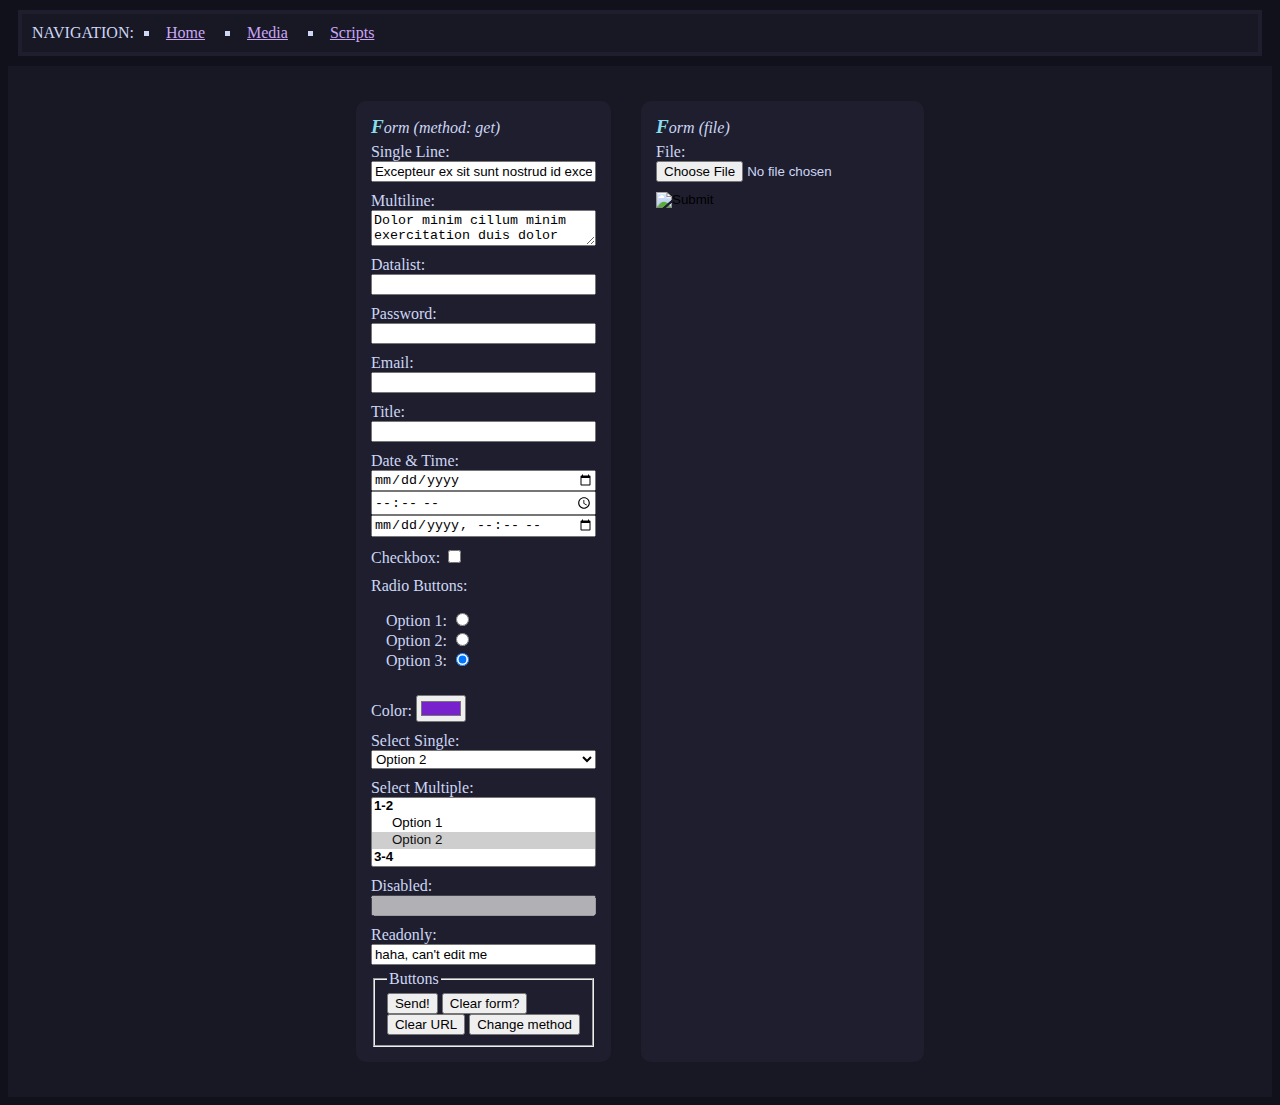
<file: pages/form.html>
<!DOCTYPE html>
<html>
	<head>
		<title>Form</title>
		<link
			rel="icon"
			href="data:;base64,iVBORw0KGgo="
		/>
		<link
			rel="stylesheet"
			type="text/css"
			href="/css/style.css"
		/>
		<script src="/js/form.js"></script>
		<style>
			a {
				color: var(--mauve);
			}

			a:visited {
				color: var(--maroon);
			}

			a:hover {
				color: var(--green) !important;
			}
		</style>
	</head>
	<body style="background-color: var(--crust); color: var(--text)">
		<ul id="nav">
			NAVIGATION:
			<li><a href="/index.html">Home</a></li>
			<li><a href="/pages/media.html">Media</a></li>
			<li><a href="/pages/scripts.html">Scripts</a></li>
		</ul>
		<div
			id="content"
			class="forms"
		>
			<form
				id="form-main"
				name="main-form"
				method="get"
			>
				<div class="form-content">
					<p class="form-header">
						Form
						<span> (method: <i id="form-main-method">get</i>)</span>
					</p>
					<div>
						Single Line:
						<input
							name="text-single-line"
							type="text"
							value="Excepteur ex sit sunt nostrud id excepteur ex qui voluptate aute."
						/>
					</div>
					<div>
						Multiline:
						<textarea name="text-multiline">
Dolor minim cillum minim exercitation duis dolor elit excepteur elit eu ea nostrud laborum.</textarea
						>
					</div>
					<div>
						Datalist:
						<input
							name="text-datalist"
							list="form-main-datalist"
						/>
						<datalist id="form-main-datalist">
							<option value="abc"></option>
							<option value="xyz"></option>
						</datalist>
					</div>
					<div>
						Password:
						<input
							name="password"
							type="password"
						/>
					</div>
					<div>
						Email:
						<input
							name="email"
							type="email"
						/>
					</div>
					<div>
						Title:
						<input title="I'm a title!" />
					</div>
					<div>
						Date & Time:
						<input
							name="date"
							type="date"
						/>
						<input
							name="time"
							type="time"
						/>
						<input
							name="datetime-local"
							type="datetime-local"
						/>
					</div>
					<div>
						<label>
							Checkbox:
							<input
								name="checkbox"
								type="checkbox"
								value="123"
							/>
						</label>
					</div>
					<div>
						Radio Buttons:
						<div class="form-content">
							<label>
								Option 1:
								<input
									name="radio"
									type="radio"
									value="1"
									accesskey="1"
								/>
							</label>
							<label>
								Option 2:
								<input
									name="radio"
									type="radio"
									value="2"
									accesskey="2"
								/>
							</label>
							<label>
								Option 3:
								<input
									name="radio"
									type="radio"
									value="3"
									accesskey="3"
									checked
								/>
							</label>
						</div>
					</div>
					<div>
						<label
							>Color:
							<input
								name="color"
								type="color"
								value="#7722cc"
							/>
						</label>
					</div>
					<div>
						Select Single:
						<select name="select-single">
							<option value="1">Option 1</option>
							<option
								value="2"
								selected
							>
								Option 2
							</option>
							<option value="3">Option 3</option>
						</select>
					</div>
					<div>
						Select Multiple:
						<select
							name="select-multiple"
							multiple
						>
							<optgroup label="1-2">
								<option value="1">Option 1</option>
								<option
									value="2"
									selected
								>
									Option 2
								</option>
							</optgroup>
							<optgroup label="3-4">
								<option
									value="3"
									selected
								>
									Option 3
								</option>
								<option
									value="4"
									selected
								>
									Option 4
								</option>
							</optgroup>
						</select>
					</div>
					<div>
						Disabled:
						<input disabled />
					</div>
					<div>
						Readonly:
						<input
							readonly
							value="haha, can't edit me"
						/>
					</div>
					<fieldset>
						<legend>Buttons</legend>
						<span>
							<input
								type="submit"
								value="Send!"
							/>
							<input
								type="reset"
								value="Clear form?"
							/>
						</span>
						<span>
							<button
								type="button"
								onclick="clearUrl()"
							>
								Clear URL
							</button>
							<input
								type="button"
								onclick="changeFormMethod()"
								value="Change method"
							/>
						</span>
					</fieldset>
				</div>
			</form>
			<form
				id="form-file"
				name="file-form"
				method="post"
				enctype="multipart/form-data"
			>
				<div class="form-content">
					<p class="form-header">Form (file)</p>
					<div>
						File:
						<input
							name="file"
							type="file"
							accept=".html"
						/>
					</div>
					<div>
						<input
							name="image"
							type="image"
							src="https://www.clker.com/cliparts/M/E/Q/Q/a/K/button-send-md.png"
						/>
					</div>
				</div>
			</form>
		</div>
	</body>
</html>
</file>
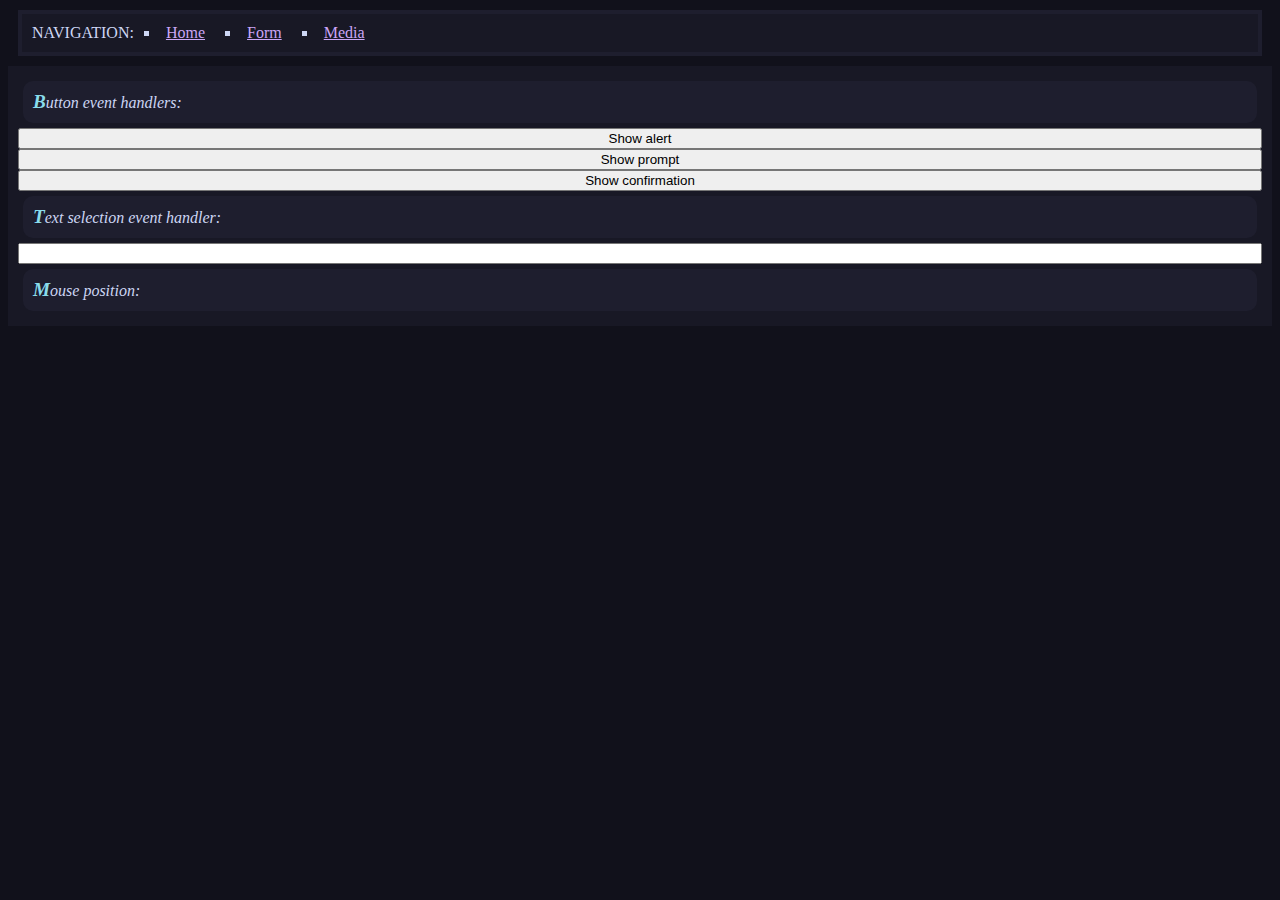
<file: pages/scripts.html>
<!DOCTYPE html>
<html>
	<head>
		<title>Scripts</title>
		<link
			rel="icon"
			href="data:;base64,iVBORw0KGgo="
		/>
		<link
			rel="stylesheet"
			type="text/css"
			href="/css/style.css"
		/>
		<style>
			a {
				color: var(--mauve);
			}

			a:visited {
				color: var(--maroon);
			}

			a:hover {
				color: var(--green) !important;
			}
		</style>
		<style>
			#content > div {
				display: flex;
				flex-direction: column;
			}
		</style>
		<script>
			// VARIABLES
			const numberIntDec = 9;
			const numberIntHex = 0xa5;
			const numberFloat = 5.3;

			const stringDoubleQuotes = "string";
			const stringSingleQuotes = "string";
			const stringTemplate = `string`;
			const stringObject = new String("string");

			const boolean = true;

			const _null = null;
			const $undefined = undefined;
			const nan = NaN;

			const object = {
				a: 1,
				b: 2,
			};

			// - Arrays
			const arrayArr0 = new Array();
			const arrayArr2 = new Array(2);
			const arrayArr = new Array("1", 2, null);
			const array = [
				numberIntDec,
				stringDoubleQuotes,
				boolean,
				_null,
				object,
			];

			arrayArr2[1] = 9;
			arrayArr2[0] = 10;

			const length = arrayArr2.length;
			const pop = arrayArr2.pop();
			arrayArr2.push(pop);
			const shift = arrayArr2.shift();
			arrayArr2.unshift(shift);

			const join = arrayArr.join(":");
			const concat = arrayArr.concat(arrayArr);

			arrayArr.reverse();
			arrayArr2.sort();

			const slice = array.slice(3, 6);

			// OPERATORS
			// - Arithmetic
			1 + 1;
			1 - 1;
			1 * 1;
			1 / 1;
			1 % 1;
			1 ** 1;
			-1;
			+"1";

			// - Logical
			true && true;
			true || false;
			!true;

			// - Bitwise
			1 & 1;
			1 | 1;
			1 ^ 1;
			~1;
			1 << 1;
			1 >> 1;
			1 >>> 1;

			// - String
			"1" + "2";

			// - Assignment
			/*
				a = a x b
				   ↓
				a x= b
			*/

			// - Comparison
			1 == 1;
			1 === 1;
			1 != 1;
			1 !== 1;
			1 > 1;
			1 < 1;
			1 >= 1;
			1 <= 1;

			// - Ternary
			true ? 1 : 2;

			// CONTROL FLOW
			for (let i = 0; i < 5; i++) {}

			for (let index = 0; index < array.length; index++) {
				const element = array[index];
			}

			for (let index = array.length - 1; index >= 0; index--) {
				const element = array[index];
			}

			for (const element of array) {
			}

			for (const key in object) {
				const element = object[key];
			}

			while (false) {}

			do {} while (false);

			switch (boolean) {
				case true:
					break;

				case false: {
				}

				default:
					break;
			}

			if (true) {
			}

			if (false) {
			} else {
			}

			// NEW EXPRESSION
			function Obj(num) {
				this.num = num;
			}

			const obj = new Obj(123);
			obj.num;

			// FUNCTIONS
			function func1(param) {}

			const func2 = function (param) {
				return;
			};
			const func3 = function func3_1(param) {
				return func3_1;
			};
			const func4 = (param) => param;
			const funcObj = {
				func5() {},
			};
		</script>
	</head>
	<body style="background-color: var(--crust); color: var(--text)">
		<ul id="nav">
			NAVIGATION:
			<li><a href="/index.html">Home</a></li>
			<li><a href="/pages/form.html">Form</a></li>
			<li><a href="/pages/media.html">Media</a></li>
		</ul>
		<div id="content">
			<div>
				<p>Button event handlers:</p>
				<button onclick="alert('Alert!')">Show alert</button>
				<button onmousedown="console.log(prompt('Prompt:'))">
					Show prompt
				</button>
				<button onmouseup="console.log(confirm('Confirm?'))">
					Show confirmation
				</button>
			</div>
			<div>
				<p>Text selection event handler:</p>
				<input id="textInput" />
				<span id="textInputSelection"></span>
				<span id="textInputSelectionStart"></span>
				<span id="textInputSelectionEnd"></span>
			</div>
			<div>
				<p>Mouse position:</p>
				<span id="mousePositionXLabel"></span>
				<span id="mousePositionYLabel"></span>
			</div>
		</div>
		<script src="/js/scripts.js"></script>
	</body>
</html>
</file>
<file: css/style.css>
:root {
	/* Catppuccin colors */
	--crust: #11111b;
	--mantle: #181825;
	--base: #1e1e2e;
	--text: #cdd6f4;
	--flamingo: #f2cdcd;
	--sky: #89dceb;
	--green: #a6e3a1;
	--maroon: #eba0ac;
	--red: #f38ba8;
	--mauve: #cba6f7;
}

#header {
	display: flex;
	justify-content: center;
	background-color: var(--base);
	margin: 5px;
	border-radius: 10px;
}

#header-text {
	font-family: "Courier New", Courier, monospace;
	font-size: 40pt;
	letter-spacing: 5px;
	background: linear-gradient(var(--red), var(--mauve));
	background-clip: text;
	color: transparent;
	padding: 10px;
}

#nav {
	display: flex;
	background-color: var(--mantle);
	padding: 10px;
	border: 4px solid var(--base);
}

#nav > li {
	list-style-type: square;
	padding: 0px 10px;
}

#nau-logo-container {
	display: block;
	overflow: hidden;
}

#nau-logo {
	height: 200px;
	animation: scroll-image 6s linear infinite;
}

form {
	display: flex;
	justify-content: center;
	background-color: var(--mantle);
	padding: 15px;
	margin: 10px 0px;
}

.form-content,
#content p {
	background-color: var(--base);
	border-radius: 10px;
}

.form-content,
.form-content > div,
.form-content > fieldset {
	display: flex;
	flex-direction: column;
}

.form-content {
	padding: 15px;
}

.form-content > div {
	padding: 5px 0px;
}

p.form-header {
	margin: 0px !important;
	padding: 0px !important;
}

#content {
	background-color: var(--mantle);
	padding: 10px;
}

#content p {
	font-style: italic;
	padding: 10px;
	margin: 5px;
}

#content > p {
	font-style: initial;
}

#content.forms {
	display: flex;
	justify-content: center;
}

p::first-letter {
	color: var(--sky);
	font-size: larger;
	font-weight: bold;
	font-family: "Times New Roman", Times, serif;
}

.go-button {
	display: inline-block;
	background-color: var(--base);
	text-transform: uppercase;
	padding: 5px 15px;
	margin: 5px;
	border: 1px solid var(--flamingo);
	border-radius: 2px;
}

.columns {
	display: flex;
}

ul {
	list-style-position: inside;
	margin: 10px;
}

ul > ul {
	list-style-type: square;
	list-style-position: outside;
}

ul > ul > ul {
	/* Source: https://www.flaticon.com/free-icon/cat_616430 */
	list-style-image: url("/img/list-marker-cat.png");
}

ol > ol {
	list-style: none lower-roman inside;
}

ol > ol > li {
	border: 2px dashed var(--sky);
}

div.fake-list > p {
	display: list-item;
}

table {
	width: 100%;
	background-color: var(--base);
	border-radius: 0px 0px 10px 10px;
	padding: 10px;
	border: 2px solid var(--red);
	border-spacing: 5px;
}

caption {
	padding: 5px;
	color: var(--crust);
	background-color: var(--red);
	border-radius: 10px 10px 0px 0px;
}

th,
td {
	border: 1px solid var(--flamingo);
	padding: 2px;
}

@keyframes scroll-image {
	0% {
		transform: translateY(-125%) rotate(-120deg);
	}
	100% {
		transform: translateY(125%) rotate(120deg);
	}
}
</file>
